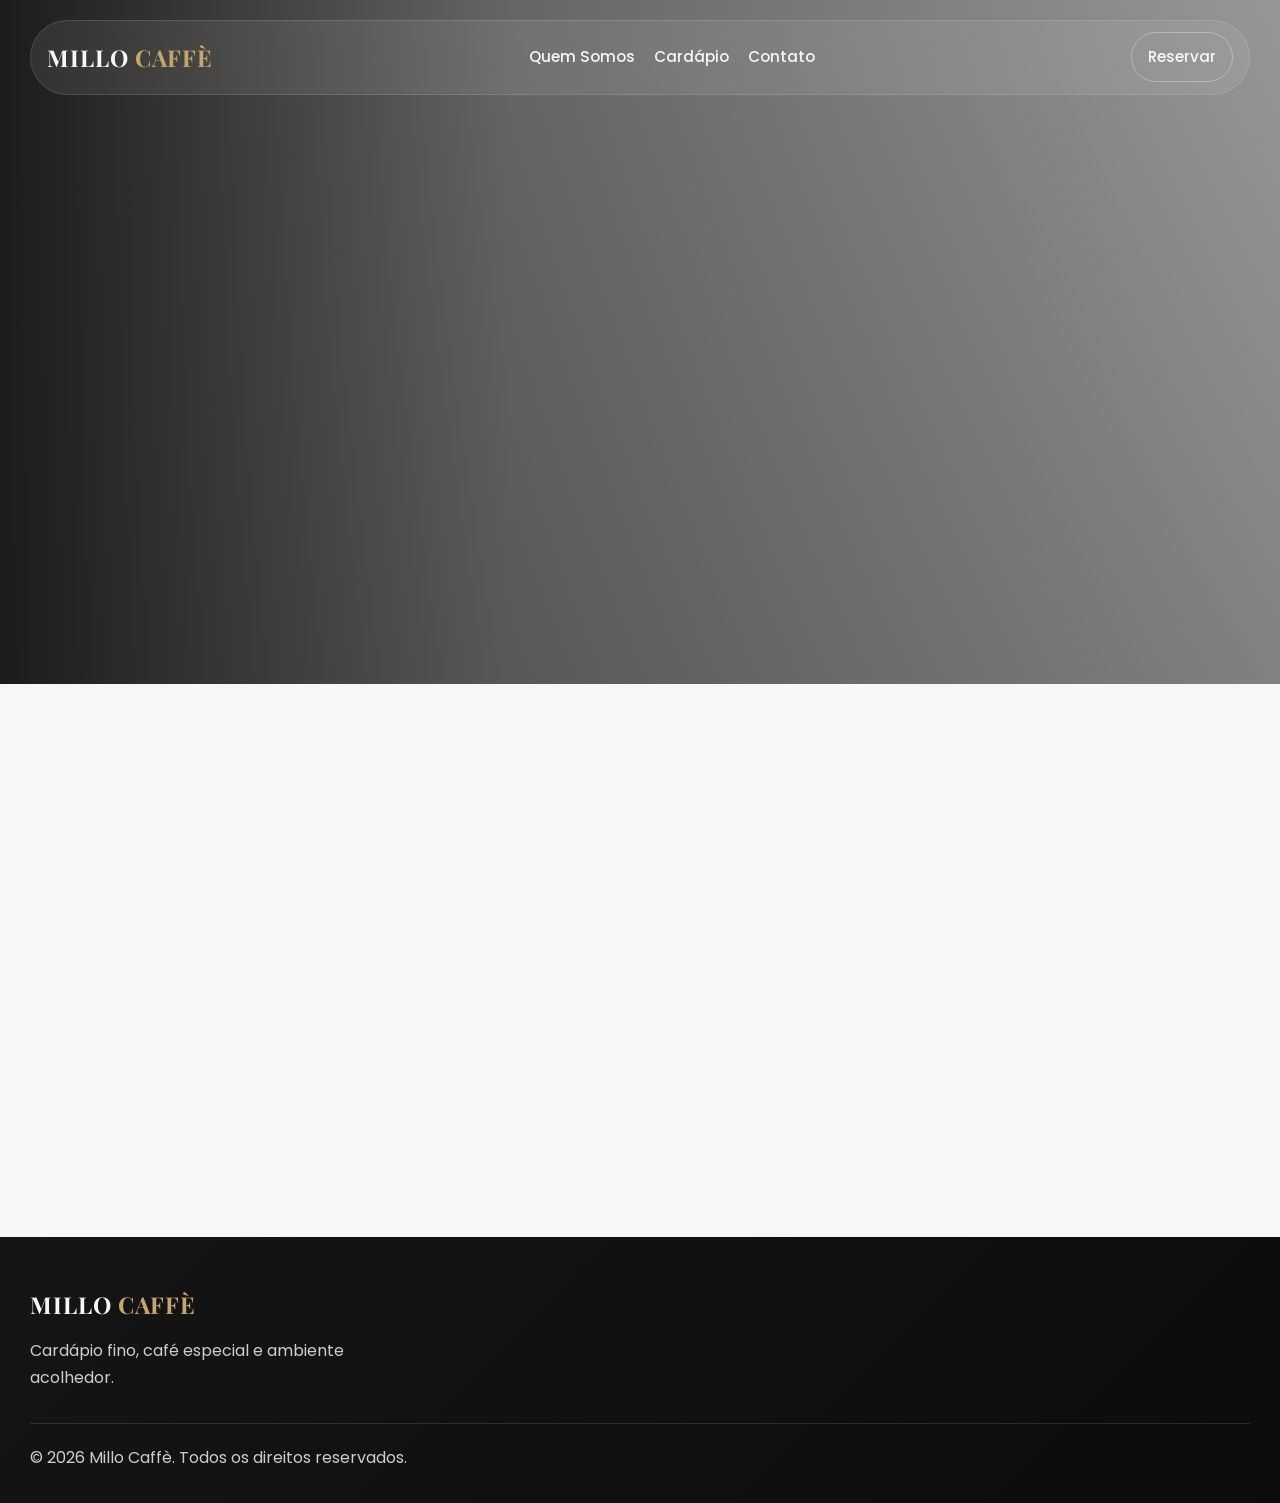
<file: cardapio.html>
<!DOCTYPE html>
<html lang="pt-BR">
  <head>
    <meta charset="UTF-8" />
    <meta name="viewport" content="width=device-width, initial-scale=1.0" />
    <meta name="description" content="Explore o cardápio da Millo Caffè com cafés especiais, doces artesanais e paninis." />
    <title>Cardápio | Millo Caffè</title>
    <link rel="preconnect" href="https://fonts.googleapis.com" />
    <link rel="preconnect" href="https://fonts.gstatic.com" crossorigin />
    <link href="https://fonts.googleapis.com/css2?family=Playfair+Display:wght@500;600;700&family=Poppins:wght@300;400;500;600&display=swap" rel="stylesheet" />
    <link rel="stylesheet" href="assets/css/variables.css" />
    <link rel="stylesheet" href="assets/css/typography.css" />
    <link rel="stylesheet" href="assets/css/style.css" />
    <link rel="stylesheet" href="assets/css/animations.css" />
    <link rel="stylesheet" href="assets/css/responsive.css" />
  </head>
  <body>
    <header class="site-header" id="top">
      <div class="container nav-shell">
        <a href="index.html" class="brand" aria-label="Millo Caffè home">Millo <span>Caffè</span></a>
        <button class="menu-toggle" aria-label="Abrir menu" aria-expanded="false">☰</button>
        <nav class="site-nav" aria-label="Navegação principal">
          <a href="quem-somos.html">Quem Somos</a>
          <a href="cardapio.html">Cardápio</a>
          <a href="contato.html">Contato</a>
        </nav>
        <a class="nav-cta" href="contato.html">Reservar</a>
      </div>
    </header>

    <main id="main-content">
      <section class="hero hero--inner">
        <div class="container hero__content hero__content--inner reveal">
          <div>
            <p class="eyebrow">Cardápio</p>
            <h1>Uma seleção de cafés, doces e salgadas preparadas com excelência.</h1>
            <p>Da clássica experiência espresso à mesa com croissant e panini, cada item é pensado para agradar ao paladar mais refinado.</p>
          </div>
        </div>
      </section>

      <section class="section">
        <div class="container">
          <div class="menu-filters reveal" role="tablist" aria-label="Filtrar cardápio">
            <button class="filter-btn is-active" data-filter="all">Todos</button>
            <button class="filter-btn" data-filter="cafe">Cafés</button>
            <button class="filter-btn" data-filter="doce">Doces</button>
            <button class="filter-btn" data-filter="salgado">Salgados</button>
          </div>

          <div class="product-grid">
            <article class="card reveal" data-category="cafe">
              <div class="card__body">
                <h3>Espresso Signature</h3>
                <p>Intenso, equilibrado e com crema brilhante.</p>
                <span>R$ 15</span>
              </div>
            </article>
            <article class="card reveal" data-category="cafe">
              <div class="card__body">
                <h3>Cappuccino Milano</h3>
                <p>Espuma cremosa e notas de cacau e baunilha.</p>
                <span>R$ 18</span>
              </div>
            </article>
            <article class="card reveal" data-category="doce">
              <div class="card__body">
                <h3>Torta de Noz</h3>
                <p>Textura macia, frutos secos e café em cada camada.</p>
                <span>R$ 24</span>
              </div>
            </article>
            <article class="card reveal" data-category="salgado">
              <div class="card__body">
                <h3>Panini de Parma</h3>
                <p>Presunto cru, queijo brie e rúcula em pão artesanal.</p>
                <span>R$ 29</span>
              </div>
            </article>
          </div>
        </div>
      </section>
    </main>

    <footer class="site-footer">
      <div class="container footer-grid">
        <div>
          <a href="index.html" class="brand" aria-label="Millo Caffè home">Millo <span>Caffè</span></a>
          <p>Cardápio fino, café especial e ambiente acolhedor.</p>
        </div>
      </div>
      <div class="container footer-bottom">
        <span>© <span id="year"></span> Millo Caffè. Todos os direitos reservados.</span>
      </div>
    </footer>

    <script src="assets/js/app.js"></script>
    <script src="assets/js/menu.js"></script>
    <script src="assets/js/reveal.js"></script>
  </body>
</html>
</file>
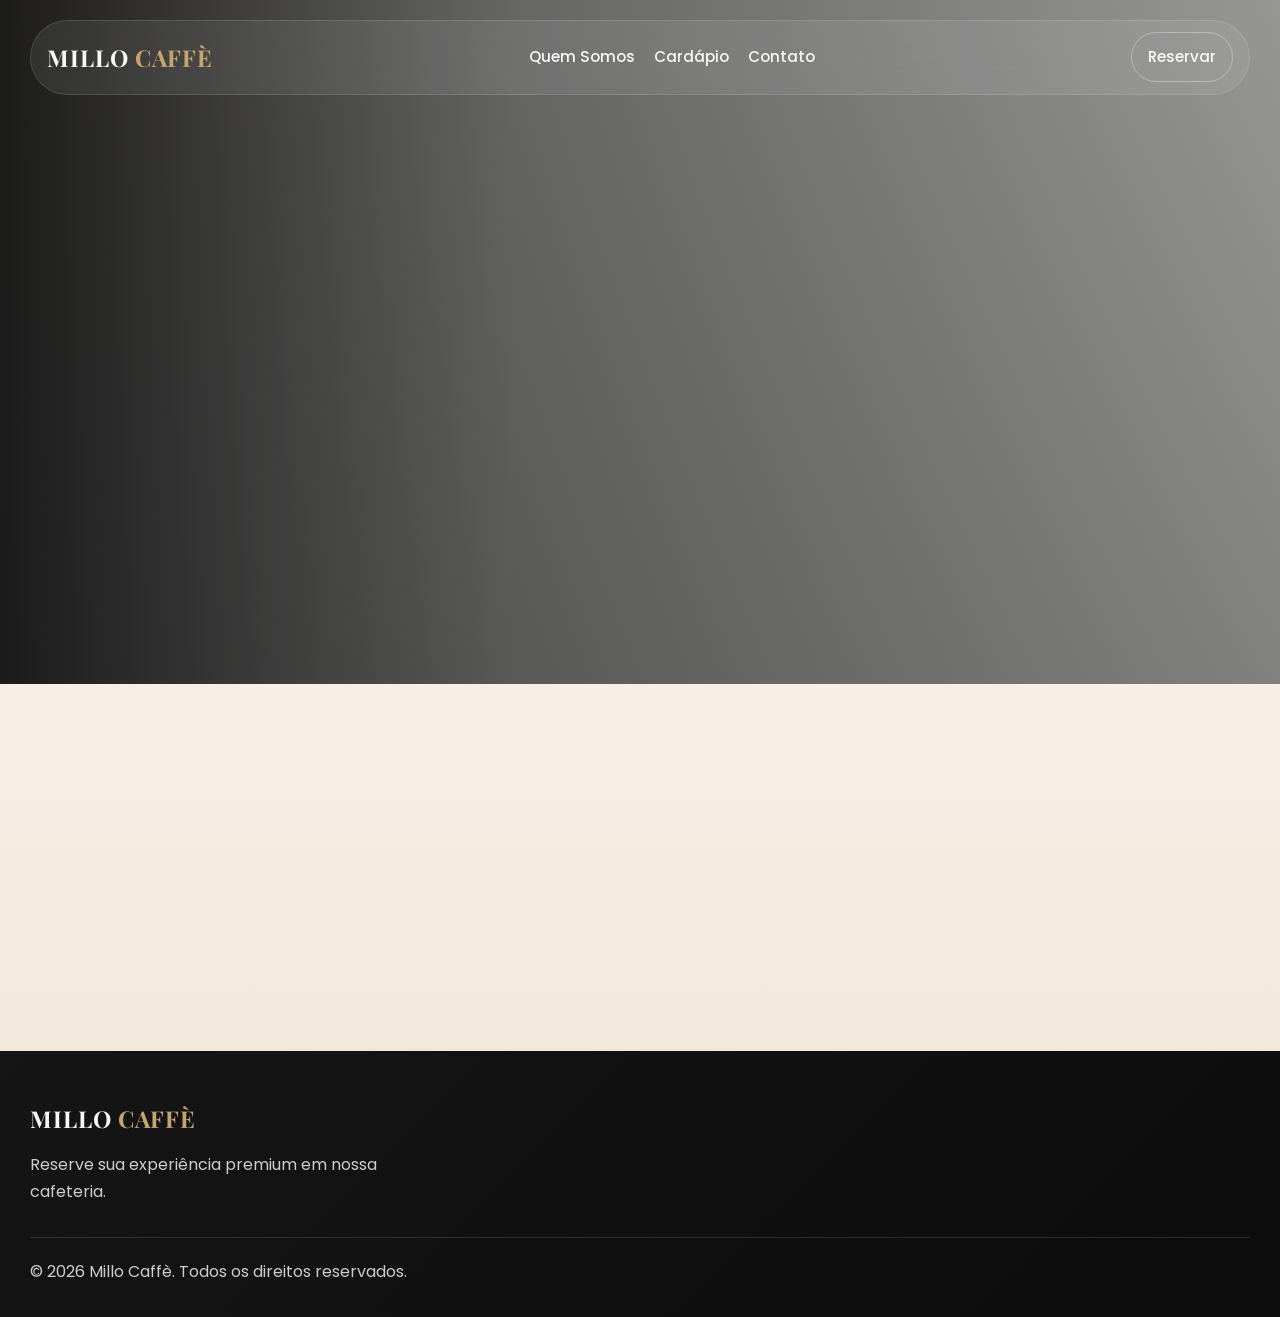
<file: contato.html>
<!DOCTYPE html>
<html lang="pt-BR">
  <head>
    <meta charset="UTF-8" />
    <meta name="viewport" content="width=device-width, initial-scale=1.0" />
    <meta name="description" content="Entre em contato com a Millo Caffè para reservas, pedidos e informações." />
    <title>Contato | Millo Caffè</title>
    <link rel="preconnect" href="https://fonts.googleapis.com" />
    <link rel="preconnect" href="https://fonts.gstatic.com" crossorigin />
    <link href="https://fonts.googleapis.com/css2?family=Playfair+Display:wght@500;600;700&family=Poppins:wght@300;400;500;600&display=swap" rel="stylesheet" />
    <link rel="stylesheet" href="assets/css/variables.css" />
    <link rel="stylesheet" href="assets/css/typography.css" />
    <link rel="stylesheet" href="assets/css/style.css" />
    <link rel="stylesheet" href="assets/css/animations.css" />
    <link rel="stylesheet" href="assets/css/responsive.css" />
  </head>
  <body>
    <header class="site-header" id="top">
      <div class="container nav-shell">
        <a href="index.html" class="brand" aria-label="Millo Caffè home">Millo <span>Caffè</span></a>
        <button class="menu-toggle" aria-label="Abrir menu" aria-expanded="false">☰</button>
        <nav class="site-nav" aria-label="Navegação principal">
          <a href="quem-somos.html">Quem Somos</a>
          <a href="cardapio.html">Cardápio</a>
          <a href="contato.html">Contato</a>
        </nav>
        <a class="nav-cta" href="contato.html">Reservar</a>
      </div>
    </header>

    <main id="main-content">
      <section class="hero hero--inner">
        <div class="container hero__content hero__content--inner reveal">
          <div>
            <p class="eyebrow">Contato</p>
            <h1>Reserve sua mesa ou peça o seu café favorito.</h1>
            <p>Estamos prontos para acolher você em um espaço elegante, tranquilo e inspirado em tradição italiana.</p>
          </div>
        </div>
      </section>

      <section class="section section--light">
        <div class="container contact-grid">
          <div class="reveal">
            <h2 class="section-title">Visite-nos</h2>
            <p class="section-intro">Atendemos de segunda a domingo, das 07:00 às 20:00, com atendimento para reservas, eventos e pedidos especiais.</p>
            <ul class="footer-list">
              <li><a href="tel:+5511999999999">+55 11 99999-9999</a></li>
              <li><a href="mailto:contato@millocaffe.com">contato@millocaffe.com</a></li>
              <li>Via Roma 18, Milano</li>
            </ul>
          </div>
          <div class="card reveal">
            <div class="card__body">
              <h3>Reserva rápida</h3>
              <p>Encontre o horário ideal para sua visita ou experimente nosso serviço de WhatsApp para atendimento imediato.</p>
              <a class="btn btn--primary" href="https://wa.me/5511999999999" target="_blank" rel="noopener">Enviar mensagem</a>
            </div>
          </div>
        </div>
      </section>
    </main>

    <footer class="site-footer">
      <div class="container footer-grid">
        <div>
          <a href="index.html" class="brand" aria-label="Millo Caffè home">Millo <span>Caffè</span></a>
          <p>Reserve sua experiência premium em nossa cafeteria.</p>
        </div>
      </div>
      <div class="container footer-bottom">
        <span>© <span id="year"></span> Millo Caffè. Todos os direitos reservados.</span>
      </div>
    </footer>

    <script src="assets/js/app.js"></script>
    <script src="assets/js/reveal.js"></script>
  </body>
</html>
</file>
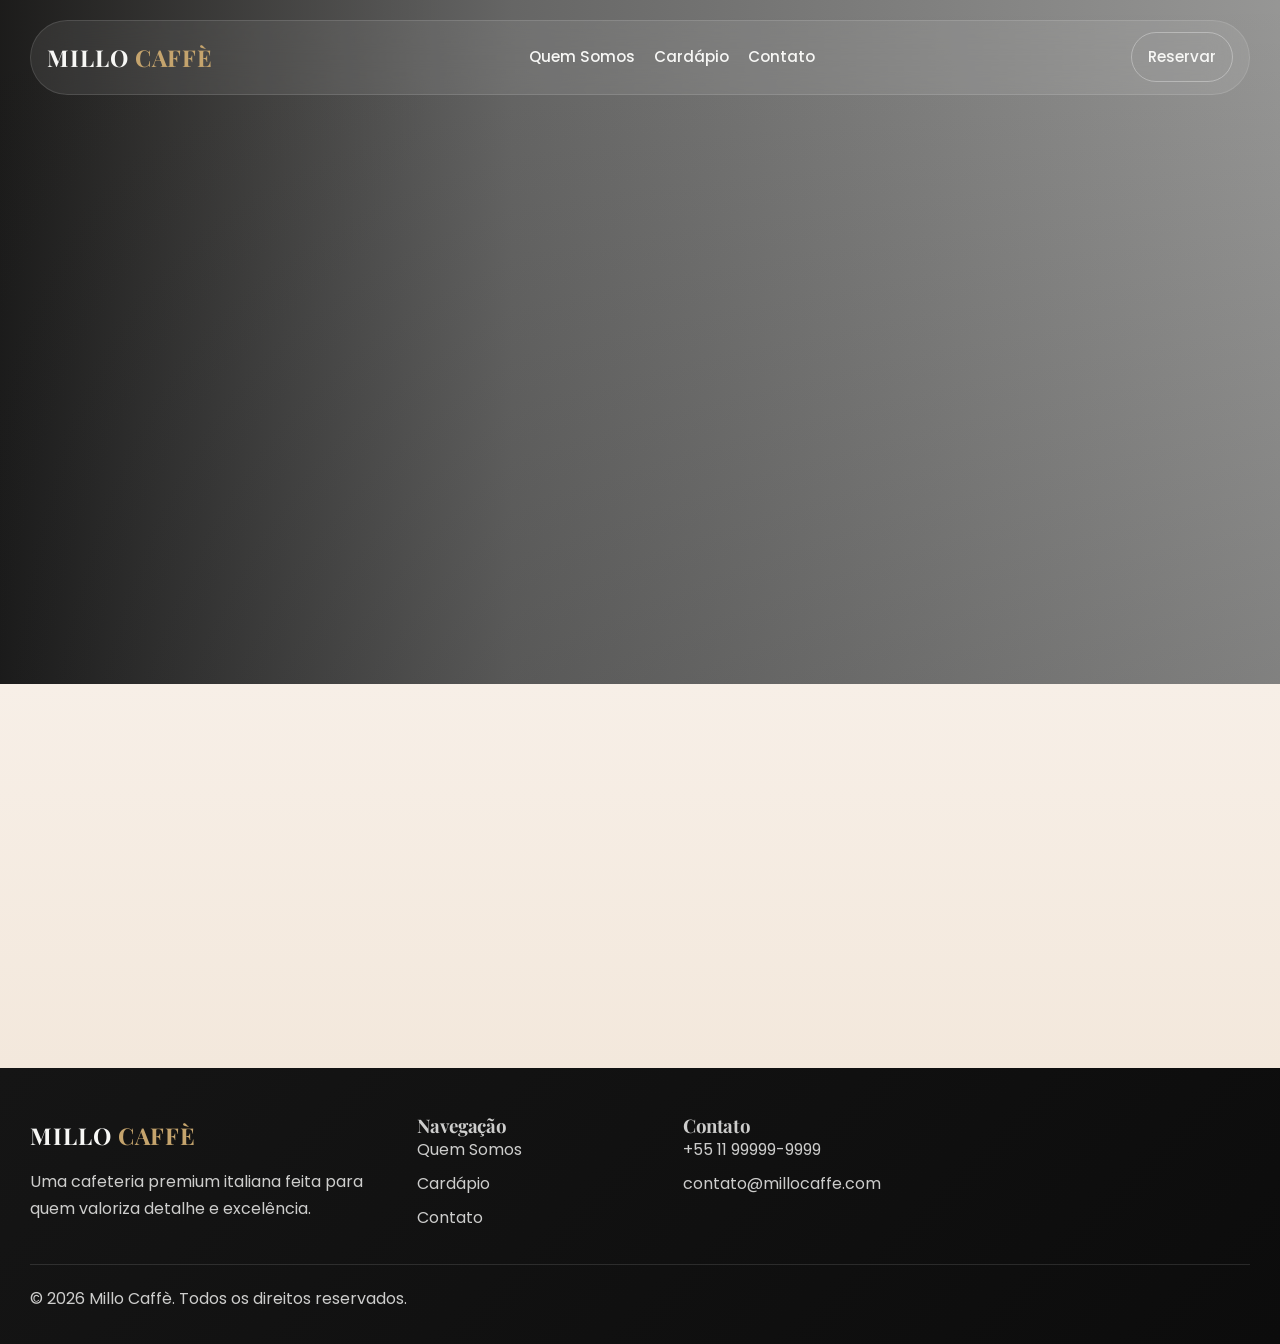
<file: quem-somos.html>
<!DOCTYPE html>
<html lang="pt-BR">
  <head>
    <meta charset="UTF-8" />
    <meta name="viewport" content="width=device-width, initial-scale=1.0" />
    <meta name="description" content="Conheça a história, a filosofia e o ambiente da Millo Caffè." />
    <title>Quem Somos | Millo Caffè</title>
    <link rel="preconnect" href="https://fonts.googleapis.com" />
    <link rel="preconnect" href="https://fonts.gstatic.com" crossorigin />
    <link href="https://fonts.googleapis.com/css2?family=Playfair+Display:wght@500;600;700&family=Poppins:wght@300;400;500;600&display=swap" rel="stylesheet" />
    <link rel="stylesheet" href="assets/css/variables.css" />
    <link rel="stylesheet" href="assets/css/typography.css" />
    <link rel="stylesheet" href="assets/css/style.css" />
    <link rel="stylesheet" href="assets/css/animations.css" />
    <link rel="stylesheet" href="assets/css/responsive.css" />
  </head>
  <body>
    <header class="site-header" id="top">
      <div class="container nav-shell">
        <a href="index.html" class="brand" aria-label="Millo Caffè home">Millo <span>Caffè</span></a>
        <button class="menu-toggle" aria-label="Abrir menu" aria-expanded="false">☰</button>
        <nav class="site-nav" aria-label="Navegação principal">
          <a href="quem-somos.html">Quem Somos</a>
          <a href="cardapio.html">Cardápio</a>
          <a href="contato.html">Contato</a>
        </nav>
        <a class="nav-cta" href="contato.html">Reservar</a>
      </div>
    </header>

    <main id="main-content">
      <section class="hero hero--inner">
        <div class="container hero__content hero__content--inner reveal">
          <div>
            <p class="eyebrow">Quem Somos</p>
            <h1>Uma cafeteria italiana concebida com precisão, elegância e alma.</h1>
            <p>Nossa proposta é reunir tradição italiana, visão contemporânea e cuidado exclusivo em cada experiência.</p>
          </div>
        </div>
      </section>

      <section class="section section--light">
        <div class="container essence-grid">
          <div class="reveal">
            <p class="section-label">Nossa Filosofia</p>
            <h2 class="section-title">Café com personalidade, ritual e presença.</h2>
            <p class="section-intro">Na Millo Caffè, cada xícara é preparada com respeito à origem do grão, à técnica do barista e à sensibilidade do cliente.</p>
          </div>
          <div class="essence-points reveal">
            <article>
              <h3>Origem</h3>
              <p>Selecionamos grãos de produtores que valorizam qualidade, ética e sabores profundos.</p>
            </article>
            <article>
              <h3>Estética</h3>
              <p>Materiais naturais, linhas limpas e iluminação suave criam um ambiente premium.</p>
            </article>
          </div>
        </div>
      </section>
    </main>

    <footer class="site-footer">
      <div class="container footer-grid">
        <div>
          <a href="index.html" class="brand" aria-label="Millo Caffè home">Millo <span>Caffè</span></a>
          <p>Uma cafeteria premium italiana feita para quem valoriza detalhe e excelência.</p>
        </div>
        <div>
          <h3>Navegação</h3>
          <ul class="footer-list">
            <li><a href="quem-somos.html">Quem Somos</a></li>
            <li><a href="cardapio.html">Cardápio</a></li>
            <li><a href="contato.html">Contato</a></li>
          </ul>
        </div>
        <div>
          <h3>Contato</h3>
          <ul class="footer-list">
            <li><a href="tel:+5511999999999">+55 11 99999-9999</a></li>
            <li><a href="mailto:contato@millocaffe.com">contato@millocaffe.com</a></li>
          </ul>
        </div>
      </div>
      <div class="container footer-bottom">
        <span>© <span id="year"></span> Millo Caffè. Todos os direitos reservados.</span>
      </div>
    </footer>

    <script src="assets/js/app.js"></script>
    <script src="assets/js/reveal.js"></script>
  </body>
</html>
</file>
<file: assets/css/variables.css>
:root {
  --color-ink: #111111;
  --color-cream: #F7F7F5;
  --color-gold: #C5A46D;
  --color-espresso: #4B3427;
  --color-neutral: #7C7C7C;
  --color-surface: #ffffff;
  --color-surface-soft: #f4efe9;
  --font-heading: 'Playfair Display', serif;
  --font-body: 'Poppins', sans-serif;
  --radius-lg: 28px;
  --radius-md: 18px;
  --radius-sm: 12px;
  --shadow-soft: 0 20px 60px rgba(17, 17, 17, 0.08);
  --shadow-strong: 0 30px 90px rgba(17, 17, 17, 0.16);
  --container: 1220px;
  --transition: 220ms ease;
  --transition-slow: 360ms ease;
  --space-1: 8px;
  --space-2: 16px;
  --space-3: 24px;
  --space-4: 32px;
  --space-5: 40px;
  --space-6: 48px;
  --space-7: 56px;
  --space-8: 64px;
}

* {
  box-sizing: border-box;
}

html {
  scroll-behavior: smooth;
}

body {
  margin: 0;
  background:
    radial-gradient(circle at top left, rgba(197, 164, 109, 0.14), transparent 24%),
    var(--color-cream);
  color: var(--color-ink);
  font-family: var(--font-body);
  line-height: 1.7;
  -webkit-font-smoothing: antialiased;
  text-rendering: optimizeLegibility;
  overflow-x: hidden;
}

a {
  color: inherit;
  text-decoration: none;
}

img {
  display: block;
  width: 100%;
  max-width: 100%;
}

button,
input,
textarea {
  font: inherit;
}

.container {
  width: min(100% - 2rem, var(--container));
  margin: 0 auto;
}

.section {
  padding: var(--space-8) 0;
  position: relative;
}

.section--light {
  background: linear-gradient(180deg, #f7efe7 0%, #f3e8dc 100%);
}

.section--dark {
  background: linear-gradient(135deg, #111111 0%, #0a0a0a 100%);
  color: var(--color-cream);
}

.reveal {
  opacity: 0;
  transform: translateY(28px);
  transition: opacity 0.8s ease, transform 0.8s ease;
}

.reveal.is-visible {
  opacity: 1;
  transform: translateY(0);
}

.card,
.gallery-card,
.btn,
.nav-cta,
.site-nav a,
.site-header,
.whatsapp-float {
  transition: all var(--transition-slow);
}

.btn {
  display: inline-flex;
  align-items: center;
  justify-content: center;
  border-radius: 999px;
  padding: 0.95rem 1.45rem;
  font-weight: 600;
  letter-spacing: 0.01em;
  border: 1px solid transparent;
}

.btn:hover,
.btn:focus-visible {
  transform: translateY(-3px);
  box-shadow: 0 14px 32px rgba(17, 17, 17, 0.14);
}

.btn--primary {
  background: linear-gradient(135deg, var(--color-gold) 0%, #d7b27b 100%);
  color: var(--color-ink);
  box-shadow: 0 18px 38px rgba(197, 164, 109, 0.24);
}

.btn--secondary {
  color: var(--color-cream);
  border-color: rgba(247, 247, 245, 0.32);
  background: rgba(255, 255, 255, 0.08);
  backdrop-filter: blur(10px);
}

.skip-link {
  position: absolute;
  left: -999px;
  top: 0;
  z-index: 10000;
  padding: 0.8rem 1rem;
  background: var(--color-ink);
  color: var(--color-cream);
}

.skip-link:focus {
  left: 1rem;
}
</file>
<file: assets/css/typography.css>
:root {
  --font-heading: 'Playfair Display', serif;
  --font-body: 'Poppins', sans-serif;
}

body {
  font-family: var(--font-body);
  font-weight: 400;
  font-size: 16px;
}

h1,
h2,
h3,
h4,
h5,
h6 {
  font-family: var(--font-heading);
  line-height: 1.08;
  margin: 0;
  letter-spacing: -0.02em;
}

p {
  margin: 0;
}

.eyebrow,
.section-label {
  display: inline-block;
  margin-bottom: 1rem;
  padding: 0.4rem 0.75rem;
  border-radius: 999px;
  background: rgba(197, 164, 109, 0.16);
  color: var(--color-gold);
  font-size: 0.74rem;
  font-weight: 600;
  letter-spacing: 0.24em;
  text-transform: uppercase;
}

.section-title {
  font-size: clamp(1.9rem, 2.6vw, 2.9rem);
  margin-bottom: 0.95rem;
  max-width: 760px;
}

.section-intro {
  max-width: 720px;
  color: rgba(17, 17, 17, 0.72);
  margin-bottom: 2.25rem;
  font-size: 1.02rem;
}

.hero h1 {
  font-size: clamp(2.7rem, 5vw, 4.8rem);
  line-height: 0.95;
  max-width: 760px;
  margin-bottom: 1.25rem;
}

.hero p {
  font-size: 1.05rem;
  line-height: 1.85;
}
</file>
<file: assets/css/style.css>
:root {
  --header-height: 84px;
}

body {
  margin: 0;
  padding: 0;
}

.site-header {
  position: fixed;
  top: 0;
  left: 0;
  width: 100%;
  z-index: 1000;
  padding: 1.25rem 0;
  background: transparent;
}

.site-header.scrolled {
  background: rgba(247, 247, 245, 0.84);
  backdrop-filter: blur(20px);
  box-shadow: 0 12px 36px rgba(17, 17, 17, 0.08);
  border-bottom: 1px solid rgba(17, 17, 17, 0.06);
}

.nav-shell {
  display: flex;
  align-items: center;
  justify-content: space-between;
  gap: 1rem;
  padding: 0.7rem 1rem;
  border: 1px solid rgba(255, 255, 255, 0.12);
  border-radius: 999px;
  background: rgba(255, 255, 255, 0.08);
  backdrop-filter: blur(20px);
}

.site-header.scrolled .nav-shell {
  background: rgba(255, 255, 255, 0.72);
  border-color: rgba(17, 17, 17, 0.08);
}

.brand {
  font-family: var(--font-heading);
  font-size: 1.45rem;
  font-weight: 700;
  letter-spacing: 0.04em;
  text-transform: uppercase;
  color: var(--color-cream);
}

.site-header.scrolled .brand {
  color: var(--color-ink);
}

.brand span {
  color: var(--color-gold);
}

.site-nav {
  display: flex;
  gap: 1.2rem;
  align-items: center;
}

.site-nav a,
.nav-cta {
  font-size: 0.95rem;
  font-weight: 500;
  color: var(--color-cream);
}

.site-header.scrolled .site-nav a,
.site-header.scrolled .nav-cta {
  color: var(--color-ink);
}

.site-nav a:hover,
.site-nav a:focus-visible,
.nav-cta:hover,
.nav-cta:focus-visible {
  color: var(--color-gold);
}

.nav-cta {
  padding: 0.7rem 1rem;
  border: 1px solid rgba(247, 247, 245, 0.35);
  border-radius: 999px;
}

.site-header.scrolled .nav-cta {
  border-color: rgba(17, 17, 17, 0.16);
}

.menu-toggle {
  display: none;
  border: 0;
  background: transparent;
  color: var(--color-cream);
  font-size: 1.35rem;
  cursor: pointer;
}

.site-header.scrolled .menu-toggle {
  color: var(--color-ink);
}

.hero {
  position: relative;
  min-height: 100vh;
  display: flex;
  align-items: center;
  padding: 8.5rem 0 5rem;
  background:
    linear-gradient(90deg, rgba(5, 5, 5, 0.9) 0%, rgba(5, 5, 5, 0.6) 40%, rgba(5, 5, 5, 0.4) 100%),
    url('https://images.unsplash.com/photo-1495474472287-4d71bcdd2085?auto=format&fit=crop&w=1800&q=80') center/cover no-repeat;
  color: var(--color-cream);
  isolation: isolate;
  overflow: hidden;
}

.hero::after {
  content: '';
  position: absolute;
  inset: 0;
  background: linear-gradient(180deg, transparent 0%, rgba(17, 17, 17, 0.16) 100%);
  z-index: -1;
}

.hero__content {
  display: grid;
  grid-template-columns: 1.15fr 0.85fr;
  gap: 2.5rem;
  align-items: end;
}

.hero h1 {
  font-size: clamp(2.4rem, 4.9vw, 4.2rem);
  margin-bottom: 1rem;
  max-width: 700px;
}

.hero p {
  color: rgba(247, 247, 245, 0.83);
  max-width: 640px;
}

.hero__actions {
  display: flex;
  flex-wrap: wrap;
  gap: 1rem;
  margin-top: 1.5rem;
}

.hero__highlights {
  display: flex;
  flex-wrap: wrap;
  gap: 1rem;
  margin-top: 2.5rem;
}

.hero__highlights div {
  min-width: 170px;
  padding: 0.95rem 1rem;
  border-radius: var(--radius-sm);
  background: rgba(255, 255, 255, 0.12);
  backdrop-filter: blur(10px);
  border: 1px solid rgba(255, 255, 255, 0.14);
}

.hero__highlights strong,
.hero__highlights span {
  display: block;
}

.hero__highlights strong {
  font-size: 0.95rem;
}

.hero__highlights span {
  font-size: 0.82rem;
  color: rgba(247, 247, 245, 0.75);
}

.hero__card {
  padding: 2rem;
  border-radius: var(--radius-lg);
  background: rgba(255, 255, 255, 0.14);
  backdrop-filter: blur(22px);
  box-shadow: var(--shadow-strong);
  border: 1px solid rgba(255, 255, 255, 0.18);
}

.hero__card-label {
  font-size: 0.8rem;
  font-weight: 600;
  letter-spacing: 0.2em;
  text-transform: uppercase;
  color: var(--color-gold);
}

.hero__card h2 {
  margin: 0.5rem 0 0.75rem;
  font-size: 1.4rem;
}

.hero__card ul {
  list-style: none;
  display: grid;
  gap: 0.75rem;
  padding: 0;
  margin: 0;
}

.hero__card li {
  display: flex;
  justify-content: space-between;
  padding-bottom: 0.5rem;
  border-bottom: 1px solid rgba(255, 255, 255, 0.16);
}

.scroll-indicator {
  position: absolute;
  left: 50%;
  bottom: 2.25rem;
  transform: translateX(-50%);
  display: flex;
  flex-direction: column;
  align-items: center;
  gap: 0.6rem;
  color: rgba(247, 247, 245, 0.7);
  font-size: 0.78rem;
  letter-spacing: 0.18em;
  text-transform: uppercase;
}

.scroll-indicator__line {
  width: 1px;
  height: 42px;
  background: linear-gradient(180deg, rgba(247, 247, 245, 0.9), transparent);
}

.essence-grid,
.ambient-grid {
  display: grid;
  grid-template-columns: repeat(2, minmax(0, 1fr));
  gap: 2.5rem;
  align-items: center;
}

.essence-points {
  display: grid;
  gap: 1rem;
}

.essence-points article,
.card,
.ambient-media img,
.gallery-card img,
.site-footer iframe {
  border-radius: var(--radius-lg);
}

.essence-points article {
  padding: 1.35rem 1.5rem;
  background: rgba(255, 255, 255, 0.86);
  box-shadow: var(--shadow-soft);
  border: 1px solid rgba(17, 17, 17, 0.04);
  border-radius: var(--radius-md);
}

.section-heading {
  display: flex;
  justify-content: space-between;
  align-items: end;
  gap: 1rem;
  margin-bottom: 2.5rem;
}

.section-heading--light {
  color: var(--color-cream);
}

.text-link {
  color: var(--color-espresso);
  font-weight: 600;
}

.text-link--light {
  color: var(--color-gold);
}

.product-grid,
.gallery-grid {
  display: grid;
  grid-template-columns: repeat(3, minmax(0, 1fr));
  gap: 1.5rem;
}

.card {
  overflow: hidden;
  background: linear-gradient(180deg, rgba(255,255,255,0.98) 0%, rgba(244,239,233,0.96) 100%);
  box-shadow: var(--shadow-soft);
  border: 1px solid rgba(17, 17, 17, 0.04);
}

.card:hover,
.gallery-card:hover {
  transform: translateY(-8px) scale(1.01);
  box-shadow: var(--shadow-strong);
}

.card__body {
  padding: 1.35rem 1.4rem 1.6rem;
}

.card__icon {
  width: 48px;
  height: 48px;
  display: grid;
  place-items: center;
  border-radius: 50%;
  background: rgba(197, 164, 109, 0.16);
  margin-bottom: 0.9rem;
}

.card__icon img {
  width: 23px;
  height: 23px;
}

.card__body p {
  color: rgba(17, 17, 17, 0.72);
  margin-bottom: 0.7rem;
}

.card__body span {
  font-weight: 700;
  color: var(--color-gold);
}

.ambient-media img {
  height: 100%;
  min-height: 360px;
  object-fit: cover;
  box-shadow: var(--shadow-soft);
}

.gallery-card {
  overflow: hidden;
  display: block;
  border-radius: var(--radius-lg);
  box-shadow: var(--shadow-soft);
}

.gallery-card img {
  height: 320px;
  object-fit: cover;
}

.site-footer {
  padding: 3rem 0 2rem;
  background: linear-gradient(135deg, #151515 0%, #0c0c0c 100%);
  color: rgba(247, 247, 245, 0.82);
}

.footer-grid {
  display: grid;
  grid-template-columns: 1.2fr 0.8fr 0.8fr 1fr;
  gap: 1.6rem;
}

.footer-list {
  list-style: none;
  padding: 0;
  margin: 0;
  display: grid;
  gap: 0.45rem;
}

.site-footer .brand {
  display: inline-block;
  margin-bottom: 0.8rem;
  color: var(--color-cream);
}

.site-footer iframe {
  width: 100%;
  min-height: 140px;
  border: 0;
}

.footer-bottom {
  display: flex;
  justify-content: space-between;
  align-items: center;
  gap: 1rem;
  margin-top: 2rem;
  padding-top: 1.25rem;
  border-top: 1px solid rgba(247, 247, 245, 0.12);
}

.social-links {
  display: flex;
  gap: 1rem;
}

.whatsapp-float {
  position: fixed;
  right: 1.4rem;
  bottom: 1.4rem;
  width: 62px;
  height: 62px;
  display: grid;
  place-items: center;
  border-radius: 50%;
  background: linear-gradient(135deg, var(--color-gold) 0%, #d7b27b 100%);
  box-shadow: 0 16px 36px rgba(17, 17, 17, 0.2);
  z-index: 2000;
}

.whatsapp-float:hover,
.whatsapp-float:focus-visible {
  transform: translateY(-4px) scale(1.04);
}

.whatsapp-float img {
  width: 26px;
  height: 26px;
}
</file>
<file: assets/css/animations.css>
.hero--inner {
  min-height: 76vh;
  padding-top: 8.5rem;
}

.hero__content--inner {
  align-items: center;
}

.menu-filters {
  display: flex;
  flex-wrap: wrap;
  gap: 0.8rem;
  margin-bottom: 1.75rem;
}

.filter-btn {
  border: 1px solid rgba(17, 17, 17, 0.12);
  background: rgba(255, 255, 255, 0.7);
  border-radius: 999px;
  padding: 0.6rem 1rem;
  cursor: pointer;
  font-weight: 500;
}

.filter-btn.is-active {
  background: linear-gradient(135deg, var(--color-gold) 0%, #d7b27b 100%);
  color: var(--color-ink);
  border-color: var(--color-gold);
  box-shadow: 0 10px 24px rgba(197, 164, 109, 0.2);
}

.contact-grid {
  display: grid;
  grid-template-columns: repeat(2, minmax(0, 1fr));
  gap: 2rem;
}

@keyframes floatDrift {
  0%,
  100% {
    transform: translateY(0px);
  }
  50% {
    transform: translateY(-8px);
  }
}

.hero__card {
  animation: floatDrift 6s ease-in-out infinite;
}
</file>
<file: assets/css/responsive.css>
@media (max-width: 980px) {
  .hero__content,
  .essence-grid,
  .ambient-grid,
  .product-grid,
  .gallery-grid,
  .footer-grid,
  .contact-grid {
    grid-template-columns: 1fr;
  }

  .footer-grid {
    gap: 1.4rem;
  }

  .hero__card {
    max-width: 520px;
  }
}

@media (max-width: 760px) {
  .menu-toggle {
    display: inline-flex;
  }

  .site-nav,
  .nav-cta {
    display: none;
  }

  .site-nav.is-open {
    display: flex;
    position: absolute;
    top: calc(100% + 0.75rem);
    right: 1rem;
    left: 1rem;
    flex-direction: column;
    align-items: flex-start;
    padding: 1rem;
    background: rgba(247, 247, 245, 0.97);
    border-radius: var(--radius-md);
    box-shadow: var(--shadow-soft);
  }

  .site-nav.is-open a {
    color: var(--color-ink);
  }

  .hero {
    min-height: auto;
    padding-top: 6.5rem;
    padding-bottom: 4.5rem;
  }

  .hero__highlights,
  .hero__actions,
  .section-heading,
  .footer-bottom {
    flex-direction: column;
    align-items: flex-start;
  }

  .card__media img,
  .ambient-media img,
  .gallery-card img {
    transform: none;
    height: 240px;
  }

  .section {
    padding: 4.5rem 0;
  }
}
</file>
